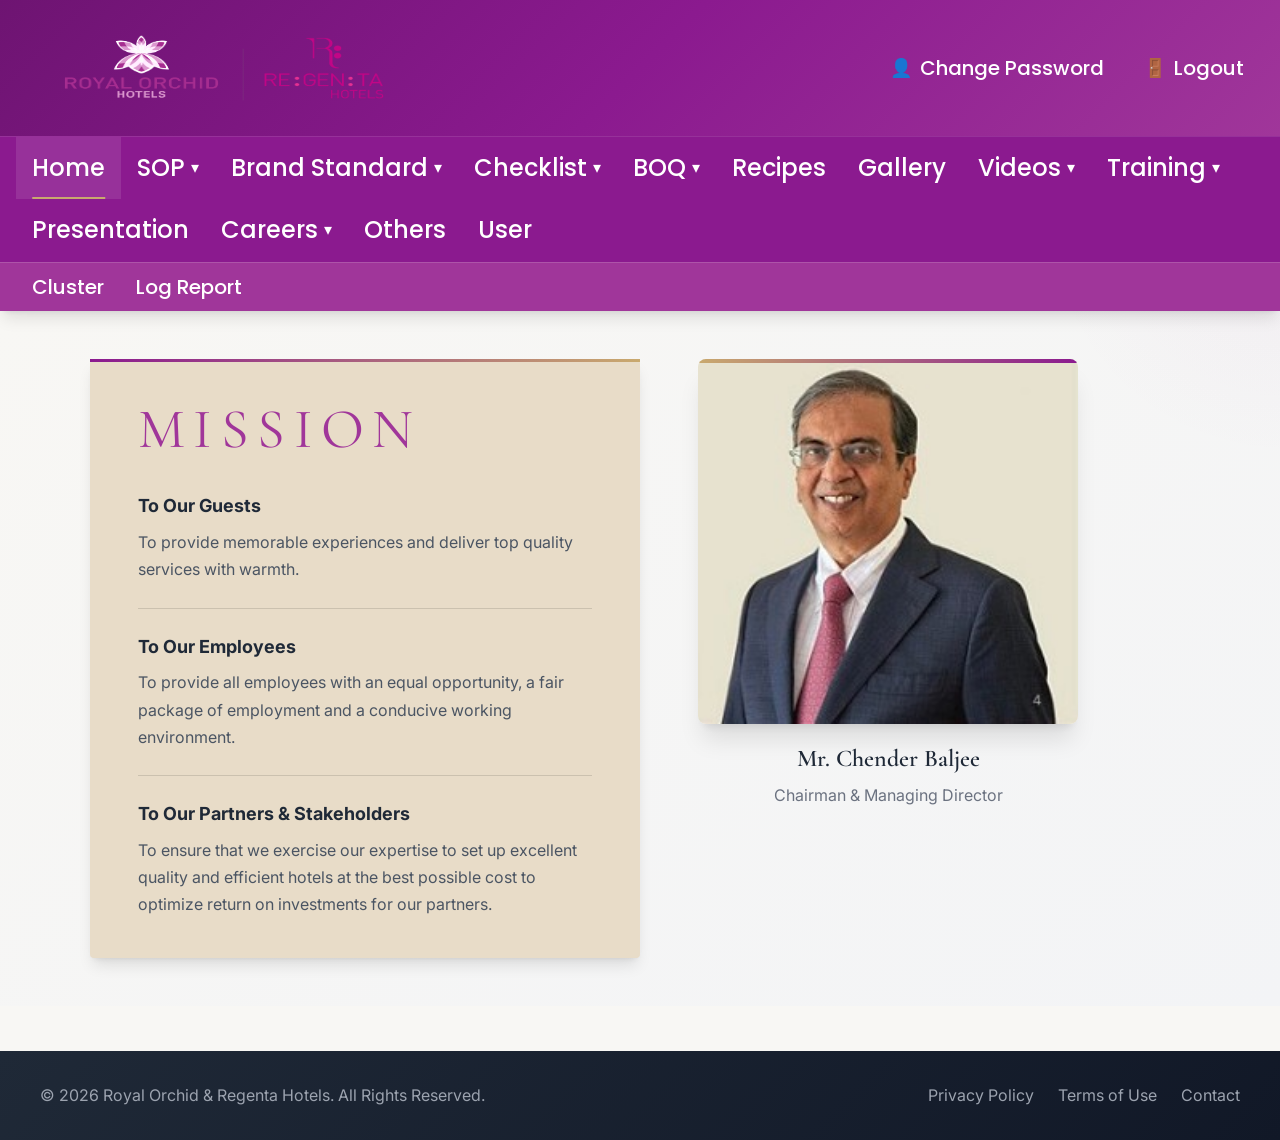
<file: index.html>
<!DOCTYPE html>
<html lang="en">
<head>
  <meta charset="UTF-8">
  <meta name="viewport" content="width=device-width, initial-scale=1.0">
  <meta name="description" content="Royal Orchid & Regenta Hotels - Standard Operating Procedures Portal. Access SOPs, Brand Standards, Checklists, Training materials and more.">
  <meta name="keywords" content="Royal Orchid Hotels, Regenta Hotels, SOP, Standard Operating Procedures, Hotel Management">
  <title>SOP Portal | Royal Orchid & Regenta Hotels</title>

  <!-- Stylesheets -->
  <link rel="stylesheet" href="css/index.css">
  <link rel="stylesheet" href="css/navbar.css">
  <link rel="stylesheet" href="css/components.css">
  <link rel="stylesheet" href="css/pages.css">

  <!-- Favicon -->
  <link rel="icon" type="image/png" href="assets/images/royal-orchid-logo.png">
</head>
<body>

  <!-- ===================================
       Site Header & Navigation
       =================================== -->
  <header class="site-header" id="siteHeader">

    <!-- Top Bar: Logos + User Actions -->
    <div class="top-bar">
      <div class="logo-section">
        <a href="index.html" title="Royal Orchid & Regenta Hotels">
          <img src="assets/images/logo-combined.png" alt="Royal Orchid & Regenta Hotels Logo" id="logoCombined">
        </a>
      </div>

      <div class="user-actions">
        <a href="#" id="changePasswordBtn" title="Change Password">
          <span class="icon">👤</span>
          <span>Change Password</span>
        </a>
        <a href="#" id="logoutBtn" title="Logout">
          <span class="icon">🚪</span>
          <span>Logout</span>
        </a>
      </div>
    </div>

    <!-- Primary Navigation -->
    <nav class="primary-nav" id="primaryNav" aria-label="Main Navigation">
      <button class="mobile-menu-toggle" id="mobileMenuToggle" aria-label="Toggle Menu">
        <span class="hamburger-icon">☰</span>
      </button>

      <div class="nav-container" id="navContainer">
        <ul class="nav-list">

          <!-- Home -->
          <li class="nav-item">
            <a href="index.html" class="nav-link active" id="navHome">Home</a>
          </li>

          <!-- SOP Dropdown -->
          <li class="nav-item has-dropdown">
            <a href="#" class="nav-link" id="navSOP">
              SOP <span class="dropdown-arrow">▾</span>
            </a>
            <div class="dropdown-menu" id="dropdownSOP">
              <a href="pages/sop.html?cat=front-office">Front Office</a>
              <a href="pages/sop.html?cat=house-keeping">House Keeping</a>
              <a href="pages/sop.html?cat=information-technology">Information Technology</a>
              <a href="pages/sop.html?cat=finance">Finance</a>
              <a href="pages/sop.html?cat=fnb-production">FNB Production</a>
              <a href="pages/sop.html?cat=fnb-service">FNB Service</a>
              <a href="pages/sop.html?cat=human-resource">Human Resource</a>
              <a href="pages/sop.html?cat=sales-marketing">Sales & Marketing</a>
              <a href="pages/sop.html?cat=engineering">Engineering</a>
              <a href="pages/sop.html?cat=projects">Projects</a>
              <a href="pages/sop.html?cat=security">Security</a>
              <a href="pages/sop.html?cat=purchase">Purchase</a>
            </div>
          </li>

          <!-- Brand Standard Dropdown -->
          <li class="nav-item has-dropdown">
            <a href="#" class="nav-link" id="navBrandStd">
              Brand Standard <span class="dropdown-arrow">▾</span>
            </a>
            <div class="dropdown-menu" id="dropdownBrandStd">
              <a href="pages/brand-standard.html?cat=front-office">Front Office</a>
              <a href="pages/brand-standard.html?cat=house-keeping">House Keeping</a>
              <a href="pages/brand-standard.html?cat=information-technology">Information Technology</a>
              <a href="pages/brand-standard.html?cat=finance">Finance</a>
              <a href="pages/brand-standard.html?cat=fnb-production">FNB Production</a>
              <a href="pages/brand-standard.html?cat=fnb-service">FNB Service</a>
              <a href="pages/brand-standard.html?cat=human-resource">Human Resource</a>
              <a href="pages/brand-standard.html?cat=sales-marketing">Sales & Marketing</a>
              <a href="pages/brand-standard.html?cat=engineering">Engineering</a>
              <a href="pages/brand-standard.html?cat=projects">Projects</a>
              <a href="pages/brand-standard.html?cat=purchase">Purchase</a>
            </div>
          </li>

          <!-- Checklist Dropdown -->
          <li class="nav-item has-dropdown">
            <a href="#" class="nav-link" id="navChecklist">
              Checklist <span class="dropdown-arrow">▾</span>
            </a>
            <div class="dropdown-menu" id="dropdownChecklist">
              <a href="pages/checklist.html?cat=daily">Daily Checklist</a>
              <a href="pages/checklist.html?cat=weekly">Weekly Checklist</a>
              <a href="pages/checklist.html?cat=monthly">Monthly Checklist</a>
              <a href="pages/checklist.html?cat=audit">Audit Checklist</a>
            </div>
          </li>

          <!-- BOQ Dropdown -->
          <li class="nav-item has-dropdown">
            <a href="#" class="nav-link" id="navBOQ">
              BOQ <span class="dropdown-arrow">▾</span>
            </a>
            <div class="dropdown-menu" id="dropdownBOQ">
              <a href="pages/boq.html?cat=rooms">Rooms</a>
              <a href="pages/boq.html?cat=restaurant">Restaurant</a>
              <a href="pages/boq.html?cat=kitchen">Kitchen</a>
              <a href="pages/boq.html?cat=banquet">Banquet</a>
              <a href="pages/boq.html?cat=public-area">Public Area</a>
            </div>
          </li>

          <!-- Recipes -->
          <li class="nav-item">
            <a href="pages/recipes.html" class="nav-link" id="navRecipes">Recipes</a>
          </li>

          <!-- Gallery -->
          <li class="nav-item">
            <a href="pages/gallery.html" class="nav-link" id="navGallery">Gallery</a>
          </li>

          <!-- Videos Dropdown -->
          <li class="nav-item has-dropdown">
            <a href="#" class="nav-link" id="navVideos">
              Videos <span class="dropdown-arrow">▾</span>
            </a>
            <div class="dropdown-menu" id="dropdownVideos">
              <a href="pages/videos.html?cat=training">Training Videos</a>
              <a href="pages/videos.html?cat=brand">Brand Videos</a>
              <a href="pages/videos.html?cat=events">Event Videos</a>
            </div>
          </li>

          <!-- Training Dropdown -->
          <li class="nav-item has-dropdown">
            <a href="#" class="nav-link" id="navTraining">
              Training <span class="dropdown-arrow">▾</span>
            </a>
            <div class="dropdown-menu" id="dropdownTraining">
              <a href="pages/training.html?cat=induction">Induction</a>
              <a href="pages/training.html?cat=department">Department Training</a>
              <a href="pages/training.html?cat=soft-skills">Soft Skills</a>
              <a href="pages/training.html?cat=compliance">Compliance</a>
              <a href="pages/training.html?cat=fire-safety">Fire & Safety</a>
            </div>
          </li>

          <!-- Presentation -->
          <li class="nav-item">
            <a href="pages/presentation.html" class="nav-link" id="navPresentation">Presentation</a>
          </li>

          <!-- Careers Dropdown -->
          <li class="nav-item has-dropdown">
            <a href="#" class="nav-link" id="navCareers">
              Careers <span class="dropdown-arrow">▾</span>
            </a>
            <div class="dropdown-menu" id="dropdownCareers">
              <a href="pages/careers.html?cat=openings">Current Openings</a>
              <a href="pages/careers.html?cat=internships">Internships</a>
              <a href="pages/careers.html?cat=mtp">Management Trainee</a>
            </div>
          </li>

          <!-- Others -->
          <li class="nav-item">
            <a href="pages/others.html" class="nav-link" id="navOthers">Others</a>
          </li>

          <!-- User -->
          <li class="nav-item">
            <a href="pages/user.html" class="nav-link" id="navUser">User</a>
          </li>

        </ul>
      </div>
    </nav>

    <!-- Secondary Navigation -->
    <nav class="secondary-nav" id="secondaryNav" aria-label="Secondary Navigation">
      <ul class="nav-list">
        <li class="nav-item">
          <a href="pages/cluster.html" class="nav-link" id="navCluster">Cluster</a>
        </li>
        <li class="nav-item">
          <a href="pages/log-report.html" class="nav-link" id="navLogReport">Log Report</a>
        </li>
      </ul>
    </nav>

  </header>

  <!-- ===================================
       Main Content - Mission Section
       =================================== -->
  <main class="main-content" id="mainContent">

    <section class="mission-section" id="missionSection">
      <div class="mission-wrapper">

        <!-- Mission Statement Card -->
        <div class="mission-card" id="missionCard">
          <h1 class="mission-title">MISSION</h1>

          <div class="mission-item stagger-1 animate-fade-in-up" style="opacity:0;">
            <h3>To Our Guests</h3>
            <p>To provide memorable experiences and deliver top quality services with warmth.</p>
          </div>

          <div class="mission-item stagger-2 animate-fade-in-up" style="opacity:0;">
            <h3>To Our Employees</h3>
            <p>To provide all employees with an equal opportunity, a fair package of employment and a conducive working environment.</p>
          </div>

          <div class="mission-item stagger-3 animate-fade-in-up" style="opacity:0;">
            <h3>To Our Partners &amp; Stakeholders</h3>
            <p>To ensure that we exercise our expertise to set up excellent quality and efficient hotels at the best possible cost to optimize return on investments for our partners.</p>
          </div>
        </div>

        <!-- Chairman Photo -->
        <div class="chairman-section" id="chairmanSection">
          <div class="chairman-photo-wrapper">
            <img src="assets/images/chairman.png" alt="Chairman - Royal Orchid & Regenta Hotels" id="chairmanPhoto">
          </div>
          <p class="chairman-name">Mr. Chender Baljee</p>
          <p class="chairman-title">Chairman & Managing Director</p>
        </div>

      </div>
    </section>

  </main>

  <!-- ===================================
       Footer
       =================================== -->
  <footer class="site-footer" id="siteFooter">
    <div class="footer-content">
      <p>&copy; 2026 Royal Orchid & Regenta Hotels. All Rights Reserved.</p>
      <div class="footer-links">
        <a href="#">Privacy Policy</a>
        <a href="#">Terms of Use</a>
        <a href="#">Contact</a>
      </div>
    </div>
  </footer>

  <!-- ===================================
       Change Password Modal
       =================================== -->
  <div class="modal-overlay" id="changePasswordModal">
    <div class="modal">
      <div class="modal-header">
        <h2>Change Password</h2>
        <button class="modal-close" aria-label="Close">&times;</button>
      </div>
      <form>
        <div class="modal-body">
          <div class="form-group">
            <label class="form-label" for="currentPassword">Current Password</label>
            <input type="password" class="form-input" id="currentPassword" required placeholder="Enter current password">
          </div>
          <div class="form-group">
            <label class="form-label" for="newPassword">New Password</label>
            <input type="password" class="form-input" id="newPassword" required placeholder="Enter new password">
          </div>
          <div class="form-group">
            <label class="form-label" for="confirmPassword">Confirm New Password</label>
            <input type="password" class="form-input" id="confirmPassword" required placeholder="Confirm new password">
          </div>
        </div>
        <div class="modal-footer">
          <button type="button" class="btn btn-outline btn-cancel">Cancel</button>
          <button type="submit" class="btn btn-primary">Update Password</button>
        </div>
      </form>
    </div>
  </div>

  <!-- Scripts -->
  <script src="js/navbar.js"></script>
  <script src="js/app.js"></script>

</body>
</html>
</file>
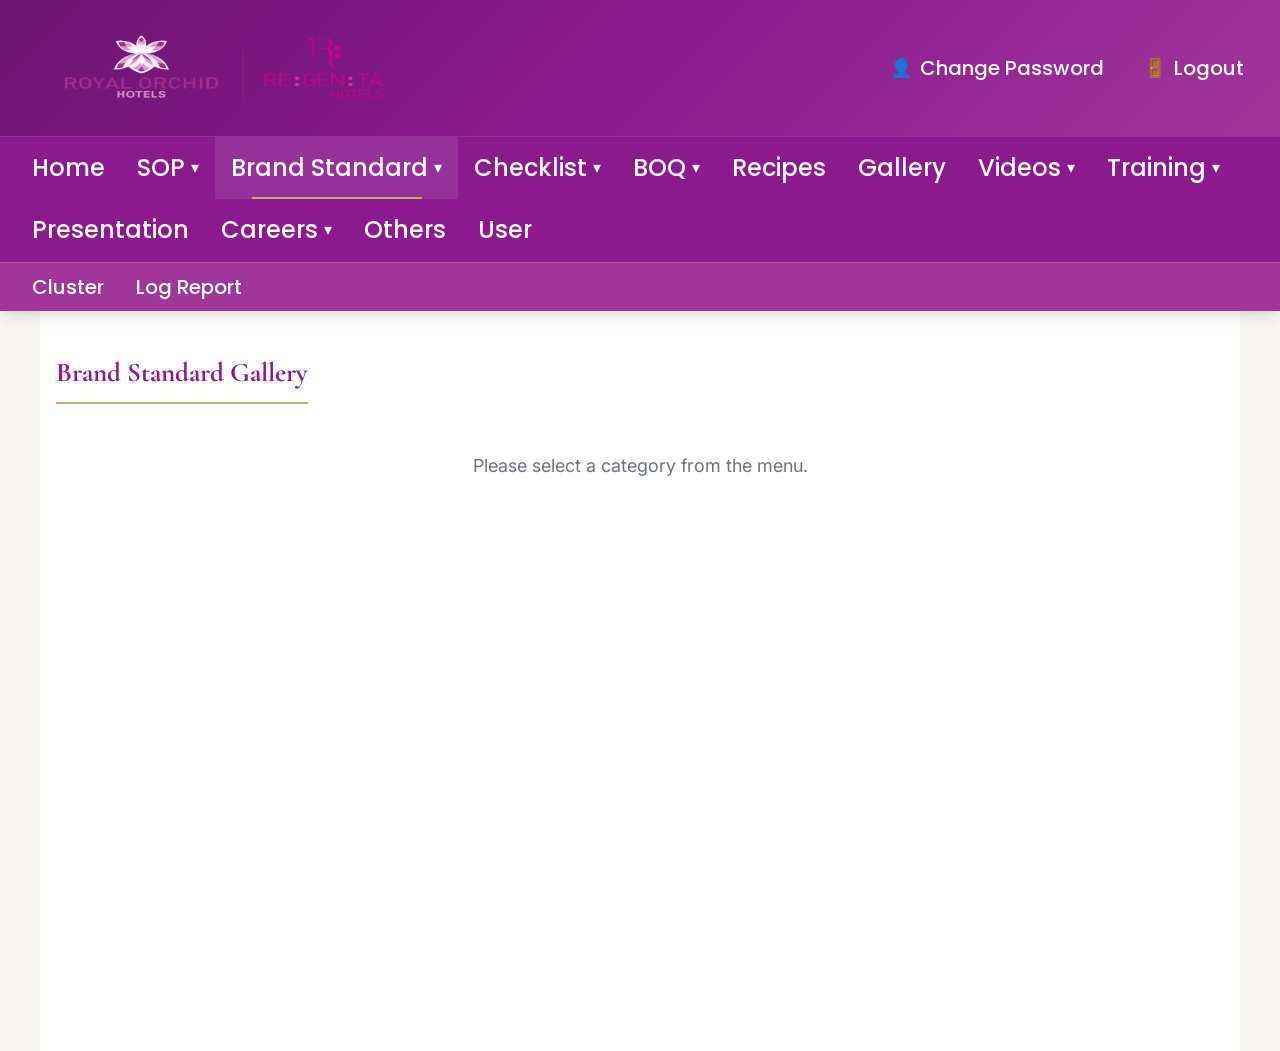
<file: pages/brand-standard.html>
<!DOCTYPE html>
<html lang="en">
<head>
  <meta charset="UTF-8">
  <meta name="viewport" content="width=device-width, initial-scale=1.0">
  <title>Brand Standard Gallery | Royal Orchid & Regenta Hotels</title>

  <!-- Stylesheets -->
  <link rel="stylesheet" href="../css/index.css">
  <link rel="stylesheet" href="../css/navbar.css">
  <link rel="stylesheet" href="../css/components.css">
  <link rel="stylesheet" href="../css/pages.css">

  <style>
    /* Gallery specific styles */
    .gallery-container {
      max-width: 1200px;
      margin: 0 auto;
      padding: var(--space-10) var(--space-4);
      min-height: calc(100vh - 160px);
      background-color: var(--white);
    }

    .folder-grid {
      display: grid;
      grid-template-columns: repeat(auto-fill, minmax(200px, 1fr));
      gap: var(--space-8);
      justify-items: center;
      margin-top: var(--space-6);
    }

    .folder-item {
      display: flex;
      flex-direction: column;
      align-items: center;
      cursor: pointer;
      text-align: center;
      transition: transform var(--transition-fast);
      width: 150px;
    }

    .folder-item:hover {
      transform: translateY(-5px);
    }

    /* 3D Folder Graphic */
    .folder-icon {
      position: relative;
      width: 120px;
      height: 100px;
      margin-bottom: var(--space-3);
      perspective: 500px;
    }

    .folder-back {
      position: absolute;
      bottom: 0;
      width: 100%;
      height: 90%;
      background-color: #A0B5C0; /* Greyish blue folder back */
      border-radius: 5px 5px 0 0;
      box-shadow: inset 0 -5px 10px rgba(0,0,0,0.1);
    }

    .folder-tab {
      position: absolute;
      top: -10px;
      left: 0;
      width: 40%;
      height: 20px;
      background-color: #A0B5C0;
      border-radius: 5px 5px 0 0;
    }

    .folder-paper {
      position: absolute;
      bottom: 5px;
      left: 10%;
      width: 80%;
      height: 95%;
      background-color: #fff;
      box-shadow: 0 0 5px rgba(0,0,0,0.2);
      border: 1px solid #ddd;
      overflow: hidden;
      /* Image inside the folder */
      background-image: url('https://images.unsplash.com/photo-1542314831-c6a4203251f8?q=80&w=200&auto=format&fit=crop');
      background-size: cover;
      background-position: center;
      transition: transform 0.3s ease;
    }

    .folder-front {
      position: absolute;
      bottom: 0;
      width: 100%;
      height: 80%;
      background-color: #7D97A5; /* Darker greyish blue folder front */
      border-radius: 5px 5px 0 0;
      transform-origin: bottom;
      transform: rotateX(20deg);
      box-shadow: 0 -2px 5px rgba(0,0,0,0.1), 0 5px 15px rgba(0,0,0,0.2);
      transition: transform 0.3s ease;
      display: flex;
      align-items: flex-end;
    }

    /* A little dark flap on the right side as seen in screenshot */
    .folder-flap {
      position: absolute;
      right: -5px;
      bottom: 10px;
      width: 10px;
      height: 40px;
      background-color: #2c3e50;
      border-radius: 0 3px 3px 0;
    }

    .folder-item:hover .folder-front {
      transform: rotateX(35deg);
    }
    
    .folder-item:hover .folder-paper {
      transform: translateY(-10px);
    }

    .folder-name {
      font-family: var(--font-body);
      font-size: var(--text-sm);
      color: var(--gray-700);
      font-weight: 500;
      word-wrap: break-word;
    }

    .page-title {
      font-family: var(--font-heading);
      color: var(--primary-purple);
      border-bottom: 2px solid var(--accent-gold);
      padding-bottom: var(--space-2);
      margin-bottom: var(--space-6);
      display: inline-block;
    }
  </style>
</head>
<body>

  <!-- Site Header & Navigation (Duplicated for subpage) -->
  <header class="site-header" id="siteHeader">
    <div class="top-bar">
      <div class="logo-section">
        <a href="../index.html" title="Royal Orchid & Regenta Hotels">
          <img src="../assets/images/logo-combined.png" alt="Royal Orchid & Regenta Hotels Logo" id="logoCombined">
        </a>
      </div>
      <div class="user-actions">
        <a href="#" id="changePasswordBtn" title="Change Password">
          <span class="icon">👤</span><span>Change Password</span>
        </a>
        <a href="#" id="logoutBtn" title="Logout">
          <span class="icon">🚪</span><span>Logout</span>
        </a>
      </div>
    </div>

    <!-- Primary Navigation -->
    <nav class="primary-nav" id="primaryNav">
      <div class="nav-container" id="navContainer">
        <ul class="nav-list">
          <li class="nav-item">
            <a href="../index.html" class="nav-link" id="navHome">Home</a>
          </li>
          <li class="nav-item has-dropdown">
            <a href="#" class="nav-link" id="navSOP">
              SOP <span class="dropdown-arrow">▾</span>
            </a>
            <div class="dropdown-menu" id="dropdownSOP">
              <a href="sop.html?cat=front-office">Front Office</a>
              <a href="sop.html?cat=house-keeping">House Keeping</a>
              <a href="sop.html?cat=information-technology">Information Technology</a>
              <a href="sop.html?cat=finance">Finance</a>
              <a href="sop.html?cat=fnb-production">FNB Production</a>
              <a href="sop.html?cat=fnb-service">FNB Service</a>
              <a href="sop.html?cat=human-resource">Human Resource</a>
              <a href="sop.html?cat=sales-marketing">Sales & Marketing</a>
              <a href="sop.html?cat=engineering">Engineering</a>
              <a href="sop.html?cat=projects">Projects</a>
              <a href="sop.html?cat=security">Security</a>
              <a href="sop.html?cat=purchase">Purchase</a>
            </div>
          </li>
          <li class="nav-item has-dropdown">
            <a href="#" class="nav-link active" id="navBrandStd">
              Brand Standard <span class="dropdown-arrow">▾</span>
            </a>
            <div class="dropdown-menu">
              <a href="brand-standard.html?cat=front-office">Front Office</a>
              <a href="brand-standard.html?cat=house-keeping">House Keeping</a>
              <a href="brand-standard.html?cat=information-technology">Information Technology</a>
              <a href="brand-standard.html?cat=finance">Finance</a>
              <a href="brand-standard.html?cat=fnb-production">FNB Production</a>
              <a href="brand-standard.html?cat=fnb-service">FNB Service</a>
              <a href="brand-standard.html?cat=human-resource">Human Resource</a>
              <a href="brand-standard.html?cat=sales-marketing">Sales & Marketing</a>
              <a href="brand-standard.html?cat=engineering">Engineering</a>
              <a href="brand-standard.html?cat=projects">Projects</a>
              <a href="brand-standard.html?cat=purchase">Purchase</a>
            </div>
          </li>
          <li class="nav-item has-dropdown">
            <a href="#" class="nav-link" id="navChecklist">
              Checklist <span class="dropdown-arrow">▾</span>
            </a>
            <div class="dropdown-menu">
              <a href="#">Daily Checklist</a>
              <a href="#">Weekly Checklist</a>
            </div>
          </li>
          <li class="nav-item has-dropdown">
            <a href="#" class="nav-link" id="navBOQ">BOQ <span class="dropdown-arrow">▾</span></a>
            <div class="dropdown-menu"><a href="#">Rooms</a></div>
          </li>
          <li class="nav-item"><a href="#" class="nav-link">Recipes</a></li>
          <li class="nav-item"><a href="#" class="nav-link">Gallery</a></li>
          <li class="nav-item has-dropdown">
            <a href="#" class="nav-link">Videos <span class="dropdown-arrow">▾</span></a>
            <div class="dropdown-menu"><a href="#">Training Videos</a></div>
          </li>
          <li class="nav-item has-dropdown">
            <a href="#" class="nav-link">Training <span class="dropdown-arrow">▾</span></a>
            <div class="dropdown-menu"><a href="#">Induction</a></div>
          </li>
          <li class="nav-item"><a href="#" class="nav-link">Presentation</a></li>
          <li class="nav-item has-dropdown">
            <a href="#" class="nav-link">Careers <span class="dropdown-arrow">▾</span></a>
            <div class="dropdown-menu"><a href="#">Current Openings</a></div>
          </li>
          <li class="nav-item"><a href="#" class="nav-link">Others</a></li>
          <li class="nav-item"><a href="#" class="nav-link">User</a></li>
        </ul>
      </div>
    </nav>

    <!-- Secondary Navigation -->
    <nav class="secondary-nav" id="secondaryNav">
      <ul class="nav-list">
        <li class="nav-item"><a href="#" class="nav-link">Cluster</a></li>
        <li class="nav-item"><a href="#" class="nav-link">Log Report</a></li>
      </ul>
    </nav>
  </header>

  <!-- Main Content - SOP Gallery -->
  <main class="gallery-container">
    <h2 class="page-title" id="categoryTitle">Category SOPs</h2>
    
    <div class="folder-grid" id="folderGrid">
      <!-- Folders will be generated here by JavaScript -->
    </div>
  </main>

  <script src="../js/navbar.js"></script>
  <script>
    // Data structure for folders
    const categoryData = {
      'front-office': { title: 'Front Office', folders: [] },
      'house-keeping': { 
        title: 'House Keeping', 
        folders: [
          'Goa UNIFORM 2019',
          'Liquid Amenities All except Regenta Inns',
          'New folder',
          'HKBSTD DECEMBER 2019',
          'Liquid Amenities Regenta Inn',
          'ROHL Uniform 2019'
        ] 
      },
      'information-technology': { title: 'Information Technology', folders: [] },
      'finance': { title: 'Finance', folders: [] },
      'fnb-production': { 
        title: 'FNB Production', 
        folders: [
          '1 Brand Standard for Cold Cabinet',
          '3 Brand Standard for Dosa and Idli',
          '7. Brand Standard Italian Pasta Menu',
          '10. ID-Product Catalgoue for India',
          '4. Brand Standard for PIzza Oven',
          '8. Brand standard on Frozen Bakery'
        ] 
      },
      'fnb-service': { 
        title: 'FNB Service', 
        folders: [
          'Cumulative F N B service sop 2020'
        ] 
      },
      'human-resource': { title: 'Human Resource', folders: [] },
      'sales-marketing': { title: 'Sales & Marketing', folders: [] },
      'engineering': { 
        title: 'Engineering', 
        folders: [
          'Electrical layout',
          'HRO Guest room Electrical standared',
          'Lighting layout',
          'Engineering MEP Standards'
        ] 
      },
      'projects': { title: 'Projects', folders: [] },
      'security': { title: 'Security', folders: [] },
      'purchase': { 
        title: 'Purchase', 
        folders: [
          'BRAND STANDARD PUBLIC WASHROOM BIDET'
        ] 
      }
    };

    document.addEventListener('DOMContentLoaded', () => {
      const urlParams = new URLSearchParams(window.location.search);
      const cat = urlParams.get('cat');
      const grid = document.getElementById('folderGrid');
      const titleEl = document.getElementById('categoryTitle');
      
      if (cat && categoryData[cat]) {
        const data = categoryData[cat];
        titleEl.textContent = data.title + ' Brand Standards';
        
        if (data.folders.length > 0) {
          data.folders.forEach(folderName => {
            const folderHtml = `
              <div class="folder-item">
                <div class="folder-icon">
                  <div class="folder-tab"></div>
                  <div class="folder-back"></div>
                  <div class="folder-paper"></div>
                  <div class="folder-front">
                    <div class="folder-flap"></div>
                  </div>
                </div>
                <div class="folder-name">${folderName}</div>
              </div>
            `;
            grid.insertAdjacentHTML('beforeend', folderHtml);
          });
        } else {
          grid.innerHTML = '<p style="grid-column: 1 / -1; color: var(--gray-500);">No folders available for this category yet.</p>';
        }
      } else {
        titleEl.textContent = 'Brand Standard Gallery';
        grid.innerHTML = '<p style="grid-column: 1 / -1; color: var(--gray-500);">Please select a category from the menu.</p>';
      }
    });
  </script>
</body>
</html>
</file>
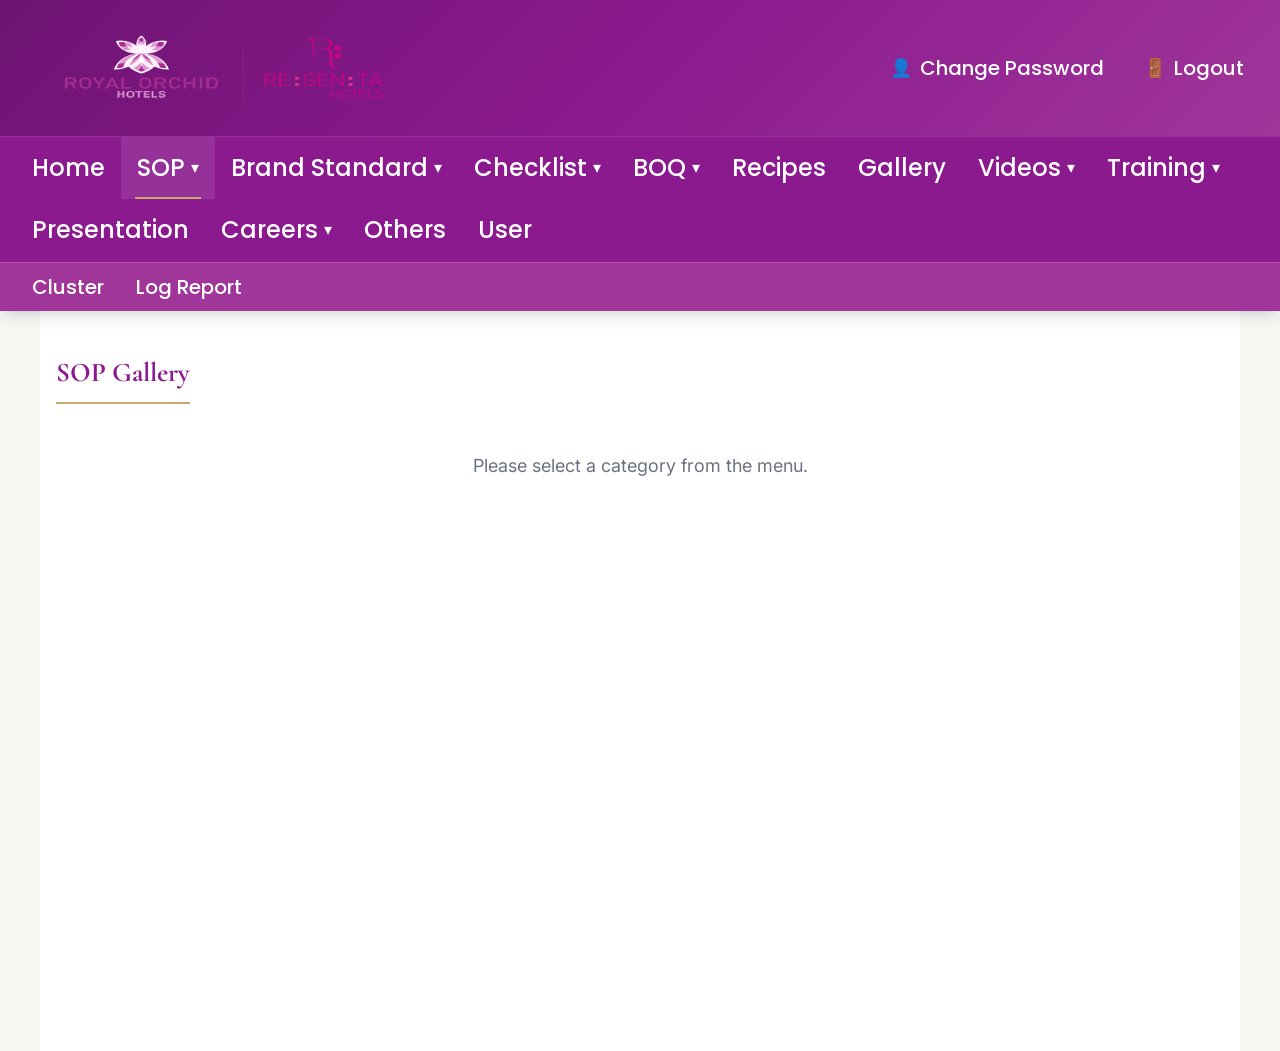
<file: pages/sop.html>
<!DOCTYPE html>
<html lang="en">
<head>
  <meta charset="UTF-8">
  <meta name="viewport" content="width=device-width, initial-scale=1.0">
  <title>SOP Gallery | Royal Orchid & Regenta Hotels</title>

  <!-- Stylesheets -->
  <link rel="stylesheet" href="../css/index.css">
  <link rel="stylesheet" href="../css/navbar.css">
  <link rel="stylesheet" href="../css/components.css">
  <link rel="stylesheet" href="../css/pages.css">

  <style>
    /* Gallery specific styles */
    .gallery-container {
      max-width: 1200px;
      margin: 0 auto;
      padding: var(--space-10) var(--space-4);
      min-height: calc(100vh - 160px);
      background-color: var(--white);
    }

    .folder-grid {
      display: grid;
      grid-template-columns: repeat(auto-fill, minmax(200px, 1fr));
      gap: var(--space-8);
      justify-items: center;
      margin-top: var(--space-6);
    }

    .folder-item {
      display: flex;
      flex-direction: column;
      align-items: center;
      cursor: pointer;
      text-align: center;
      transition: transform var(--transition-fast);
      width: 150px;
    }

    .folder-item:hover {
      transform: translateY(-5px);
    }

    /* 3D Folder Graphic */
    .folder-icon {
      position: relative;
      width: 120px;
      height: 100px;
      margin-bottom: var(--space-3);
      perspective: 500px;
    }

    .folder-back {
      position: absolute;
      bottom: 0;
      width: 100%;
      height: 90%;
      background-color: #A0B5C0; /* Greyish blue folder back */
      border-radius: 5px 5px 0 0;
      box-shadow: inset 0 -5px 10px rgba(0,0,0,0.1);
    }

    .folder-tab {
      position: absolute;
      top: -10px;
      left: 0;
      width: 40%;
      height: 20px;
      background-color: #A0B5C0;
      border-radius: 5px 5px 0 0;
    }

    .folder-paper {
      position: absolute;
      bottom: 5px;
      left: 10%;
      width: 80%;
      height: 95%;
      background-color: #fff;
      box-shadow: 0 0 5px rgba(0,0,0,0.2);
      border: 1px solid #ddd;
      overflow: hidden;
      /* Image inside the folder */
      background-image: url('https://images.unsplash.com/photo-1542314831-c6a4203251f8?q=80&w=200&auto=format&fit=crop');
      background-size: cover;
      background-position: center;
      transition: transform 0.3s ease;
    }

    .folder-front {
      position: absolute;
      bottom: 0;
      width: 100%;
      height: 80%;
      background-color: #7D97A5; /* Darker greyish blue folder front */
      border-radius: 5px 5px 0 0;
      transform-origin: bottom;
      transform: rotateX(20deg);
      box-shadow: 0 -2px 5px rgba(0,0,0,0.1), 0 5px 15px rgba(0,0,0,0.2);
      transition: transform 0.3s ease;
      display: flex;
      align-items: flex-end;
    }

    /* A little dark flap on the right side as seen in screenshot */
    .folder-flap {
      position: absolute;
      right: -5px;
      bottom: 10px;
      width: 10px;
      height: 40px;
      background-color: #2c3e50;
      border-radius: 0 3px 3px 0;
    }

    .folder-item:hover .folder-front {
      transform: rotateX(35deg);
    }
    
    .folder-item:hover .folder-paper {
      transform: translateY(-10px);
    }

    .folder-name {
      font-family: var(--font-body);
      font-size: var(--text-sm);
      color: var(--gray-700);
      font-weight: 500;
      word-wrap: break-word;
    }

    .page-title {
      font-family: var(--font-heading);
      color: var(--primary-purple);
      border-bottom: 2px solid var(--accent-gold);
      padding-bottom: var(--space-2);
      margin-bottom: var(--space-6);
      display: inline-block;
    }
  </style>
</head>
<body>

  <!-- Site Header & Navigation (Duplicated for subpage) -->
  <header class="site-header" id="siteHeader">
    <div class="top-bar">
      <div class="logo-section">
        <a href="../index.html" title="Royal Orchid & Regenta Hotels">
          <img src="../assets/images/logo-combined.png" alt="Royal Orchid & Regenta Hotels Logo" id="logoCombined">
        </a>
      </div>
      <div class="user-actions">
        <a href="#" id="changePasswordBtn" title="Change Password">
          <span class="icon">👤</span><span>Change Password</span>
        </a>
        <a href="#" id="logoutBtn" title="Logout">
          <span class="icon">🚪</span><span>Logout</span>
        </a>
      </div>
    </div>

    <!-- Primary Navigation -->
    <nav class="primary-nav" id="primaryNav">
      <div class="nav-container" id="navContainer">
        <ul class="nav-list">
          <li class="nav-item">
            <a href="../index.html" class="nav-link" id="navHome">Home</a>
          </li>
          <li class="nav-item has-dropdown">
            <a href="#" class="nav-link active" id="navSOP">
              SOP <span class="dropdown-arrow">▾</span>
            </a>
            <div class="dropdown-menu" id="dropdownSOP">
              <a href="sop.html?cat=front-office">Front Office</a>
              <a href="sop.html?cat=house-keeping">House Keeping</a>
              <a href="sop.html?cat=information-technology">Information Technology</a>
              <a href="sop.html?cat=finance">Finance</a>
              <a href="sop.html?cat=fnb-production">FNB Production</a>
              <a href="sop.html?cat=fnb-service">FNB Service</a>
              <a href="sop.html?cat=human-resource">Human Resource</a>
              <a href="sop.html?cat=sales-marketing">Sales & Marketing</a>
              <a href="sop.html?cat=engineering">Engineering</a>
              <a href="sop.html?cat=projects">Projects</a>
              <a href="sop.html?cat=security">Security</a>
              <a href="sop.html?cat=purchase">Purchase</a>
            </div>
          </li>
          <li class="nav-item has-dropdown">
            <a href="#" class="nav-link" id="navBrandStd">
              Brand Standard <span class="dropdown-arrow">▾</span>
            </a>
            <div class="dropdown-menu">
              <a href="brand-standard.html?cat=front-office">Front Office</a>
              <a href="brand-standard.html?cat=house-keeping">House Keeping</a>
              <a href="brand-standard.html?cat=information-technology">Information Technology</a>
              <a href="brand-standard.html?cat=finance">Finance</a>
              <a href="brand-standard.html?cat=fnb-production">FNB Production</a>
              <a href="brand-standard.html?cat=fnb-service">FNB Service</a>
              <a href="brand-standard.html?cat=human-resource">Human Resource</a>
              <a href="brand-standard.html?cat=sales-marketing">Sales & Marketing</a>
              <a href="brand-standard.html?cat=engineering">Engineering</a>
              <a href="brand-standard.html?cat=projects">Projects</a>
              <a href="brand-standard.html?cat=purchase">Purchase</a>
            </div>
          </li>
          <li class="nav-item has-dropdown">
            <a href="#" class="nav-link" id="navChecklist">
              Checklist <span class="dropdown-arrow">▾</span>
            </a>
            <div class="dropdown-menu">
              <a href="#">Daily Checklist</a>
              <a href="#">Weekly Checklist</a>
            </div>
          </li>
          <li class="nav-item has-dropdown">
            <a href="#" class="nav-link" id="navBOQ">BOQ <span class="dropdown-arrow">▾</span></a>
            <div class="dropdown-menu"><a href="#">Rooms</a></div>
          </li>
          <li class="nav-item"><a href="#" class="nav-link">Recipes</a></li>
          <li class="nav-item"><a href="#" class="nav-link">Gallery</a></li>
          <li class="nav-item has-dropdown">
            <a href="#" class="nav-link">Videos <span class="dropdown-arrow">▾</span></a>
            <div class="dropdown-menu"><a href="#">Training Videos</a></div>
          </li>
          <li class="nav-item has-dropdown">
            <a href="#" class="nav-link">Training <span class="dropdown-arrow">▾</span></a>
            <div class="dropdown-menu"><a href="#">Induction</a></div>
          </li>
          <li class="nav-item"><a href="#" class="nav-link">Presentation</a></li>
          <li class="nav-item has-dropdown">
            <a href="#" class="nav-link">Careers <span class="dropdown-arrow">▾</span></a>
            <div class="dropdown-menu"><a href="#">Current Openings</a></div>
          </li>
          <li class="nav-item"><a href="#" class="nav-link">Others</a></li>
          <li class="nav-item"><a href="#" class="nav-link">User</a></li>
        </ul>
      </div>
    </nav>

    <!-- Secondary Navigation -->
    <nav class="secondary-nav" id="secondaryNav">
      <ul class="nav-list">
        <li class="nav-item"><a href="#" class="nav-link">Cluster</a></li>
        <li class="nav-item"><a href="#" class="nav-link">Log Report</a></li>
      </ul>
    </nav>
  </header>

  <!-- Main Content - SOP Gallery -->
  <main class="gallery-container">
    <h2 class="page-title" id="categoryTitle">Category SOPs</h2>
    
    <div class="folder-grid" id="folderGrid">
      <!-- Folders will be generated here by JavaScript -->
    </div>
  </main>

  <script src="../js/navbar.js"></script>
  <script>
    // Data structure for folders
    const categoryData = {
      'front-office': {
        title: 'Front Office',
        folders: ['Covid_Handbook', 'FOM SOP', 'Social Media SOP']
      },
      'house-keeping': {
        title: 'Housekeeping',
        folders: ['Housekeeping']
      },
      'information-technology': { 
        title: 'Information Technology', 
        folders: [
          'Corporate_IT_Manual_Policies-and-Procedures_v3.5_Jan_2026', 
          'IT_SOP', 
          'ROHL IT Policies and Procedure'
        ] 
      },
      'finance': { 
        title: 'Finance', 
        folders: [
          'Accounts Finance Manual',
          'Credit Policy',
          'ROHL SOP MTR',
          'Credit Approval Form',
          'Petty Cash'
        ] 
      },
      'fnb-production': { 
        title: 'FNB Production', 
        folders: [
          '0.INTRODUCTION OF FnB PRODUCTION',
          '25. Hygiene standards best practices',
          '44. English veg receiving Product specifications',
          '1.Goal of the FnB Department',
          '26. Hygiene record Book format',
          '45. FRUITS SPECS'
        ] 
      },
      'fnb-service': { 
        title: 'FNB Service', 
        folders: [
          'F n B SOP'
        ] 
      },
      'human-resource': { 
        title: 'Human Resource', 
        folders: [
          'Accommodation Guidelines',
          'BD Incentive and Process Note',
          'Diciplinary Memo',
          'Annexure 1 - Gross Misconduct',
          'BUDDY PROGRAM DETAILS',
          'Human Resources Manual'
        ] 
      },
      'sales-marketing': { 
        title: 'Sales & Marketing', 
        folders: [
          '02 Manual Overview',
          'MICE Agreement',
          'Sales Call Process',
          'Annual Room rate Contract',
          'MICE Contract',
          'Sales Service Standards'
        ] 
      },
      'engineering': { 
        title: 'Engineering', 
        folders: [
          'A.SOP Covering',
          'H.SOP ENG 7',
          'O.Departure Check and PM Check PM 2',
          'Attending To Guest Complaint',
          'I.Eng DC Process SOP 8',
          'P.Departure Check and PM Check PM 3'
        ] 
      },
      'projects': { title: 'Projects', folders: [] },
      'security': { 
        title: 'Security', 
        folders: [
          'Security SOP'
        ] 
      },
      'purchase': { 
        title: 'Purchase', 
        folders: [
          'APPROVED VENDORS RATE LIST 2026 to 2027',
          'CRC Food Service India Pvt Ltd Base Gravies 2025 TO 2026',
          'SOP SECURITY JLO PURCHASE AND STORES',
          'CRC Bisleri International Pvt Ltd 2025 to 2026',
          'CRC GOLD TREE NUTS PVT LTD 2025 TO 2026',
          'Standard Operating Procedure'
        ] 
      }
    };

    document.addEventListener('DOMContentLoaded', () => {
      const urlParams = new URLSearchParams(window.location.search);
      const cat = urlParams.get('cat');
      const grid = document.getElementById('folderGrid');
      const titleEl = document.getElementById('categoryTitle');
      
      if (cat && categoryData[cat]) {
        const data = categoryData[cat];
        titleEl.textContent = data.title + ' SOPs';
        
        if (data.folders.length > 0) {
          data.folders.forEach(folderName => {
            const folderHtml = `
              <div class="folder-item">
                <div class="folder-icon">
                  <div class="folder-tab"></div>
                  <div class="folder-back"></div>
                  <div class="folder-paper"></div>
                  <div class="folder-front">
                    <div class="folder-flap"></div>
                  </div>
                </div>
                <div class="folder-name">${folderName}</div>
              </div>
            `;
            grid.insertAdjacentHTML('beforeend', folderHtml);
          });
        } else {
          grid.innerHTML = '<p style="grid-column: 1 / -1; color: var(--gray-500);">No folders available for this category yet.</p>';
        }
      } else {
        titleEl.textContent = 'SOP Gallery';
        grid.innerHTML = '<p style="grid-column: 1 / -1; color: var(--gray-500);">Please select a category from the menu.</p>';
      }
    });
  </script>
</body>
</html>
</file>
<file: css/index.css>
/* ===================================
   SOP Portal - Design System & Base
   Royal Orchid & Regenta Hotels
   =================================== */

/* Google Fonts */
@import url('https://fonts.googleapis.com/css2?family=Cormorant+Garamond:ital,wght@0,400;0,500;0,600;0,700;1,400;1,500&family=Inter:wght@300;400;500;600;700&family=Poppins:wght@300;400;500;600;700&display=swap');

/* CSS Custom Properties */
:root {
  /* Primary Colors */
  --primary-purple: #8B1A8F;
  --primary-purple-dark: #6E1472;
  --primary-purple-light: #A0369A;
  --primary-magenta: #9C27B0;
  
  /* Accent Colors */
  --accent-cream: #E8DCC8;
  --accent-beige: #D4C5A9;
  --accent-gold: #C9A96E;
  --accent-warm: #F5F0E8;
  
  /* Neutral Colors */
  --white: #FFFFFF;
  --off-white: #F8F7F4;
  --gray-100: #F3F4F6;
  --gray-200: #E5E7EB;
  --gray-300: #D1D5DB;
  --gray-400: #9CA3AF;
  --gray-500: #6B7280;
  --gray-600: #4B5563;
  --gray-700: #374151;
  --gray-800: #1F2937;
  --gray-900: #111827;
  --black: #000000;
  
  /* Typography */
  --font-heading: 'Cormorant Garamond', Georgia, serif;
  --font-body: 'Inter', -apple-system, BlinkMacSystemFont, sans-serif;
  --font-nav: 'Poppins', sans-serif;
  
  /* Font Sizes */
  --text-xs: 0.875rem;
  --text-sm: 1rem;
  --text-base: 1.125rem;
  --text-lg: 1.25rem;
  --text-xl: 1.5rem;
  --text-2xl: 1.75rem;
  --text-3xl: 2.25rem;
  --text-4xl: 2.75rem;
  --text-5xl: 3.5rem;
  
  /* Spacing */
  --space-1: 0.25rem;
  --space-2: 0.5rem;
  --space-3: 0.75rem;
  --space-4: 1rem;
  --space-5: 1.25rem;
  --space-6: 1.5rem;
  --space-8: 2rem;
  --space-10: 2.5rem;
  --space-12: 3rem;
  --space-16: 4rem;
  --space-20: 5rem;
  
  /* Shadows */
  --shadow-sm: 0 1px 2px rgba(0, 0, 0, 0.05);
  --shadow-md: 0 4px 6px -1px rgba(0, 0, 0, 0.1), 0 2px 4px -2px rgba(0, 0, 0, 0.1);
  --shadow-lg: 0 10px 15px -3px rgba(0, 0, 0, 0.1), 0 4px 6px -4px rgba(0, 0, 0, 0.1);
  --shadow-xl: 0 20px 25px -5px rgba(0, 0, 0, 0.1), 0 8px 10px -6px rgba(0, 0, 0, 0.1);
  
  /* Border Radius */
  --radius-sm: 0.25rem;
  --radius-md: 0.375rem;
  --radius-lg: 0.5rem;
  --radius-xl: 0.75rem;
  --radius-2xl: 1rem;
  --radius-full: 9999px;
  
  /* Transitions */
  --transition-fast: 150ms ease;
  --transition-base: 250ms ease;
  --transition-slow: 350ms ease;
  
  /* Z-index */
  --z-dropdown: 100;
  --z-sticky: 200;
  --z-modal: 300;
  --z-toast: 400;
}

/* Reset */
*,
*::before,
*::after {
  margin: 0;
  padding: 0;
  box-sizing: border-box;
}

html {
  font-size: 16px;
  scroll-behavior: smooth;
  -webkit-font-smoothing: antialiased;
  -moz-osx-font-smoothing: grayscale;
}

body {
  font-family: var(--font-body);
  font-size: var(--text-base);
  line-height: 1.6;
  color: var(--gray-800);
  background-color: var(--off-white);
  min-height: 100vh;
  overflow-x: hidden;
}

a {
  text-decoration: none;
  color: inherit;
  transition: color var(--transition-fast);
}

ul, ol {
  list-style: none;
}

img {
  max-width: 100%;
  height: auto;
  display: block;
}

button {
  cursor: pointer;
  border: none;
  outline: none;
  background: none;
  font-family: inherit;
}

/* ===================================
   Utility Classes
   =================================== */
.container {
  width: 100%;
  max-width: 1200px;
  margin: 0 auto;
  padding: 0 var(--space-4);
}

.container-fluid {
  width: 100%;
  padding: 0 var(--space-4);
}

.sr-only {
  position: absolute;
  width: 1px;
  height: 1px;
  padding: 0;
  margin: -1px;
  overflow: hidden;
  clip: rect(0, 0, 0, 0);
  white-space: nowrap;
  border: 0;
}

/* ===================================
   Animations
   =================================== */
@keyframes fadeIn {
  from { opacity: 0; }
  to { opacity: 1; }
}

@keyframes fadeInUp {
  from {
    opacity: 0;
    transform: translateY(20px);
  }
  to {
    opacity: 1;
    transform: translateY(0);
  }
}

@keyframes fadeInDown {
  from {
    opacity: 0;
    transform: translateY(-10px);
  }
  to {
    opacity: 1;
    transform: translateY(0);
  }
}

@keyframes slideDown {
  from {
    opacity: 0;
    transform: translateY(-5px);
    max-height: 0;
  }
  to {
    opacity: 1;
    transform: translateY(0);
    max-height: 500px;
  }
}

@keyframes pulse {
  0%, 100% { transform: scale(1); }
  50% { transform: scale(1.02); }
}

@keyframes shimmer {
  0% { background-position: -200% 0; }
  100% { background-position: 200% 0; }
}

.animate-fade-in {
  animation: fadeIn 0.6s ease forwards;
}

.animate-fade-in-up {
  animation: fadeInUp 0.6s ease forwards;
}

/* Stagger animations */
.stagger-1 { animation-delay: 0.1s; }
.stagger-2 { animation-delay: 0.2s; }
.stagger-3 { animation-delay: 0.3s; }
.stagger-4 { animation-delay: 0.4s; }
.stagger-5 { animation-delay: 0.5s; }

/* ===================================
   Scrollbar Styling
   =================================== */
::-webkit-scrollbar {
  width: 8px;
}

::-webkit-scrollbar-track {
  background: var(--gray-100);
}

::-webkit-scrollbar-thumb {
  background: var(--primary-purple-light);
  border-radius: var(--radius-full);
}

::-webkit-scrollbar-thumb:hover {
  background: var(--primary-purple);
}
</file>
<file: css/navbar.css>
/* ===================================
   Navigation Bar Styles
   SOP Portal - Royal Orchid & Regenta
   =================================== */

/* Header Container */
.site-header {
  position: sticky;
  top: 0;
  z-index: var(--z-sticky);
  box-shadow: var(--shadow-lg);
}

/* Top Bar - Logo + User Actions */
.top-bar {
  background: linear-gradient(135deg, var(--primary-purple-dark) 0%, var(--primary-purple) 50%, var(--primary-purple-light) 100%);
  padding: var(--space-2) var(--space-6);
  display: flex;
  align-items: center;
  justify-content: space-between;
  min-height: 55px;
}

.logo-section {
  display: flex;
  align-items: center;
  gap: var(--space-4);
}

.logo-section img {
  height: 120px;
  width: 400px;
  filter: brightness(1.1);
  transition: transform var(--transition-base);
}

.logo-section img:hover {
  transform: scale(1.05);
}

.logo-divider {
  width: 1px;
  height: 35px;
  background: rgba(255, 255, 255, 0.4);
}

.user-actions {
  display: flex;
  align-items: center;
  gap: var(--space-4);
}

.user-actions a,
.user-actions button {
  color: var(--white);
  font-family: var(--font-nav);
  font-size: var(--text-lg);
  font-weight: 500;
  display: flex;
  align-items: center;
  gap: var(--space-2);
  padding: var(--space-2) var(--space-3);
  border-radius: var(--radius-md);
  transition: all var(--transition-fast);
  white-space: nowrap;
}

.user-actions a:hover,
.user-actions button:hover {
  background: rgba(255, 255, 255, 0.15);
  transform: translateY(-1px);
}

.user-actions .icon {
  font-size: var(--text-base);
}

/* Primary Navigation */
.primary-nav {
  background: var(--primary-purple);
  border-top: 1px solid rgba(255, 255, 255, 0.1);
}

.nav-container {
  display: flex;
  align-items: center;
  flex-wrap: wrap;
  padding: 0 var(--space-4);
}

.nav-list {
  display: flex;
  align-items: center;
  flex-wrap: wrap;
}

.nav-item {
  position: relative;
}

.nav-link {
  display: flex;
  align-items: center;
  gap: var(--space-1);
  color: var(--white);
  font-family: var(--font-nav);
  font-size: var(--text-xl);
  font-weight: 500;
  padding: var(--space-3) var(--space-4);
  transition: all var(--transition-fast);
  white-space: nowrap;
  position: relative;
}

.nav-link::after {
  content: '';
  position: absolute;
  bottom: 0;
  left: 50%;
  transform: translateX(-50%);
  width: 0;
  height: 2px;
  background: var(--accent-gold);
  transition: width var(--transition-base);
}

.nav-link:hover {
  background: rgba(255, 255, 255, 0.12);
}

.nav-link:hover::after,
.nav-link.active::after {
  width: 70%;
}

.nav-link.active {
  background: rgba(255, 255, 255, 0.1);
}

.nav-link .dropdown-arrow {
  font-size: 0.65em;
  transition: transform var(--transition-fast);
  margin-left: 2px;
}

.nav-item:hover .dropdown-arrow,
.nav-item.open .dropdown-arrow {
  transform: rotate(180deg);
}

/* Dropdown Menus */
.dropdown-menu {
  position: absolute;
  top: 100%;
  left: 0;
  min-width: 220px;
  background: var(--white);
  box-shadow: var(--shadow-xl);
  border-radius: 0 0 var(--radius-lg) var(--radius-lg);
  opacity: 0;
  visibility: hidden;
  transform: translateY(-5px);
  transition: all var(--transition-base);
  z-index: var(--z-dropdown);
  overflow: hidden;
}

.nav-item:hover .dropdown-menu,
.nav-item.open .dropdown-menu {
  opacity: 1;
  visibility: visible;
  transform: translateY(0);
}

.dropdown-menu a {
  display: block;
  padding: var(--space-3) var(--space-5);
  color: var(--gray-700);
  font-family: var(--font-nav);
  font-size: var(--text-lg);
  font-weight: 400;
  transition: all var(--transition-fast);
  border-left: 3px solid transparent;
}

.dropdown-menu a:hover {
  background: var(--accent-warm);
  color: var(--primary-purple);
  border-left-color: var(--primary-purple);
  padding-left: calc(var(--space-5) + 4px);
}

.dropdown-menu .dropdown-divider {
  height: 1px;
  background: var(--gray-200);
  margin: var(--space-1) 0;
}

/* Secondary Navigation */
.secondary-nav {
  background: var(--primary-purple-light);
  border-top: 1px solid rgba(255, 255, 255, 0.15);
}

.secondary-nav .nav-list {
  padding: 0 var(--space-4);
}

.secondary-nav .nav-link {
  font-size: var(--text-lg);
  padding: var(--space-2) var(--space-4);
}

/* Mobile Menu Toggle */
.mobile-menu-toggle {
  display: none;
  color: var(--white);
  font-size: 1.5rem;
  padding: var(--space-2);
  cursor: pointer;
  border-radius: var(--radius-md);
  transition: background var(--transition-fast);
}

.mobile-menu-toggle:hover {
  background: rgba(255, 255, 255, 0.15);
}

/* ===================================
   Responsive Navigation
   =================================== */
@media (max-width: 1024px) {
  .nav-link {
    font-size: 0.8rem;
    padding: var(--space-2) var(--space-3);
  }
}

@media (max-width: 768px) {
  .mobile-menu-toggle {
    display: block;
  }

  .top-bar {
    padding: var(--space-2) var(--space-4);
  }

  .logo-section img {
    height: 30px;
  }

  .user-actions a span,
  .user-actions button span {
    display: none;
  }

  .primary-nav .nav-container {
    display: none;
    flex-direction: column;
    align-items: stretch;
    padding: 0;
  }

  .primary-nav .nav-container.open {
    display: flex;
    animation: fadeInDown 0.3s ease;
  }

  .nav-list {
    flex-direction: column;
    width: 100%;
  }

  .nav-link {
    padding: var(--space-3) var(--space-5);
    border-bottom: 1px solid rgba(255, 255, 255, 0.08);
    font-size: var(--text-sm);
  }

  .nav-link::after {
    display: none;
  }

  .dropdown-menu {
    position: static;
    box-shadow: none;
    background: rgba(0, 0, 0, 0.15);
    border-radius: 0;
    max-height: 0;
    overflow: hidden;
    transition: max-height var(--transition-slow), opacity var(--transition-base);
  }

  .nav-item.open .dropdown-menu {
    max-height: 500px;
  }

  .dropdown-menu a {
    color: rgba(255, 255, 255, 0.9);
    padding-left: var(--space-10);
    border-left: none;
  }

  .dropdown-menu a:hover {
    background: rgba(255, 255, 255, 0.1);
    color: var(--white);
    border-left: none;
    padding-left: var(--space-10);
  }

  .secondary-nav .nav-list {
    padding: 0;
  }
}
</file>
<file: css/components.css>
/* ===================================
   Reusable Component Styles
   =================================== */

/* Buttons */
.btn {
  display: inline-flex;
  align-items: center;
  justify-content: center;
  gap: var(--space-2);
  padding: var(--space-3) var(--space-6);
  font-family: var(--font-nav);
  font-size: var(--text-sm);
  font-weight: 500;
  border-radius: var(--radius-md);
  transition: all var(--transition-base);
  cursor: pointer;
  border: none;
  outline: none;
  white-space: nowrap;
}

.btn-primary {
  background: var(--primary-purple);
  color: var(--white);
}

.btn-primary:hover {
  background: var(--primary-purple-dark);
  transform: translateY(-1px);
  box-shadow: var(--shadow-md);
}

.btn-outline {
  background: transparent;
  border: 1.5px solid var(--primary-purple);
  color: var(--primary-purple);
}

.btn-outline:hover {
  background: var(--primary-purple);
  color: var(--white);
  transform: translateY(-1px);
}

.btn-ghost {
  background: rgba(255, 255, 255, 0.1);
  color: var(--white);
}

.btn-ghost:hover {
  background: rgba(255, 255, 255, 0.2);
}

/* Cards */
.card {
  background: var(--white);
  border-radius: var(--radius-lg);
  box-shadow: var(--shadow-md);
  overflow: hidden;
  transition: all var(--transition-base);
}

.card:hover {
  box-shadow: var(--shadow-xl);
  transform: translateY(-2px);
}

.card-header {
  padding: var(--space-5) var(--space-6);
  border-bottom: 1px solid var(--gray-200);
}

.card-body {
  padding: var(--space-6);
}

.card-footer {
  padding: var(--space-4) var(--space-6);
  border-top: 1px solid var(--gray-200);
  background: var(--gray-100);
}

/* Modal */
.modal-overlay {
  position: fixed;
  top: 0;
  left: 0;
  right: 0;
  bottom: 0;
  background: rgba(0, 0, 0, 0.5);
  display: none;
  align-items: center;
  justify-content: center;
  z-index: var(--z-modal);
  backdrop-filter: blur(4px);
}

.modal-overlay.active {
  display: flex;
  animation: fadeIn 0.2s ease;
}

.modal {
  background: var(--white);
  border-radius: var(--radius-xl);
  box-shadow: var(--shadow-xl);
  max-width: 480px;
  width: 90%;
  max-height: 85vh;
  overflow-y: auto;
  animation: fadeInUp 0.3s ease;
}

.modal-header {
  padding: var(--space-6);
  border-bottom: 1px solid var(--gray-200);
  display: flex;
  justify-content: space-between;
  align-items: center;
}

.modal-header h2 {
  font-family: var(--font-nav);
  font-size: var(--text-lg);
  font-weight: 600;
  color: var(--gray-800);
}

.modal-close {
  font-size: var(--text-xl);
  color: var(--gray-400);
  cursor: pointer;
  padding: var(--space-1);
  transition: color var(--transition-fast);
}

.modal-close:hover {
  color: var(--gray-700);
}

.modal-body {
  padding: var(--space-6);
}

.modal-footer {
  padding: var(--space-4) var(--space-6);
  border-top: 1px solid var(--gray-200);
  display: flex;
  justify-content: flex-end;
  gap: var(--space-3);
}

/* Form Elements */
.form-group {
  margin-bottom: var(--space-5);
}

.form-label {
  display: block;
  font-size: var(--text-sm);
  font-weight: 500;
  color: var(--gray-700);
  margin-bottom: var(--space-2);
}

.form-input {
  width: 100%;
  padding: var(--space-3) var(--space-4);
  border: 1.5px solid var(--gray-300);
  border-radius: var(--radius-md);
  font-family: var(--font-body);
  font-size: var(--text-sm);
  transition: all var(--transition-fast);
  color: var(--gray-800);
  background: var(--white);
}

.form-input:focus {
  outline: none;
  border-color: var(--primary-purple);
  box-shadow: 0 0 0 3px rgba(139, 26, 143, 0.1);
}

/* Toast Notifications */
.toast-container {
  position: fixed;
  top: var(--space-6);
  right: var(--space-6);
  z-index: var(--z-toast);
  display: flex;
  flex-direction: column;
  gap: var(--space-3);
}

.toast {
  background: var(--white);
  border-radius: var(--radius-lg);
  box-shadow: var(--shadow-xl);
  padding: var(--space-4) var(--space-5);
  min-width: 300px;
  display: flex;
  align-items: center;
  gap: var(--space-3);
  animation: fadeInDown 0.3s ease;
  border-left: 4px solid var(--primary-purple);
}

.toast.success { border-left-color: #10B981; }
.toast.error { border-left-color: #EF4444; }
.toast.warning { border-left-color: #F59E0B; }

/* Loading Spinner */
.spinner {
  width: 32px;
  height: 32px;
  border: 3px solid var(--gray-200);
  border-top-color: var(--primary-purple);
  border-radius: 50%;
  animation: spin 0.8s linear infinite;
}

@keyframes spin {
  to { transform: rotate(360deg); }
}

/* Badge */
.badge {
  display: inline-flex;
  align-items: center;
  padding: var(--space-1) var(--space-3);
  font-size: var(--text-xs);
  font-weight: 600;
  border-radius: var(--radius-full);
  background: var(--primary-purple);
  color: var(--white);
}

.badge-outline {
  background: transparent;
  border: 1px solid var(--primary-purple);
  color: var(--primary-purple);
}
</file>
<file: css/pages.css>
/* ===================================
   Page-Specific Styles
   SOP Portal - Royal Orchid & Regenta
   =================================== */

/* ===================================
   Home Page - Mission Section
   =================================== */
.main-content {
  min-height: calc(100vh - 160px);
}

/* Hero / Mission Section */
.mission-section {
  display: flex;
  justify-content: center;
  align-items: flex-start;
  padding: var(--space-12) var(--space-4);
  background: linear-gradient(145deg, var(--off-white) 0%, var(--gray-100) 100%);
  position: relative;
  overflow: hidden;
}

.mission-section::before {
  content: '';
  position: absolute;
  top: -50%;
  right: -20%;
  width: 500px;
  height: 500px;
  background: radial-gradient(circle, rgba(139, 26, 143, 0.04) 0%, transparent 70%);
  border-radius: 50%;
}

.mission-wrapper {
  display: flex;
  gap: var(--space-12);
  max-width: 1100px;
  width: 100%;
  align-items: flex-start;
  animation: fadeInUp 0.8s ease;
}

/* Mission Card */
.mission-card {
  background: var(--accent-cream);
  padding: var(--space-10) var(--space-12);
  max-width: 550px;
  flex: 1;
  position: relative;
  box-shadow: var(--shadow-lg);
  border-radius: var(--radius-sm);
}

.mission-card::before {
  content: '';
  position: absolute;
  top: 0;
  left: 0;
  right: 0;
  height: 3px;
  background: linear-gradient(90deg, var(--primary-purple), var(--accent-gold));
}

.mission-title {
  font-family: var(--font-heading);
  font-size: var(--text-5xl);
  font-weight: 400;
  color: var(--primary-purple-light);
  letter-spacing: 0.15em;
  margin-bottom: var(--space-8);
  line-height: 1.1;
  opacity: 0;
  animation: fadeInUp 0.8s ease 0.2s forwards;
}

.mission-item {
  margin-bottom: var(--space-6);
  padding-bottom: var(--space-6);
  border-bottom: 1px solid rgba(0, 0, 0, 0.12);
  opacity: 0;
  animation: fadeInUp 0.6s ease forwards;
}

.mission-item:last-child {
  margin-bottom: 0;
  padding-bottom: 0;
  border-bottom: none;
}

.mission-item h3 {
  font-family: var(--font-body);
  font-size: var(--text-base);
  font-weight: 700;
  color: var(--gray-800);
  margin-bottom: var(--space-2);
}

.mission-item p {
  font-family: var(--font-body);
  font-size: var(--text-sm);
  font-weight: 400;
  color: var(--gray-600);
  line-height: 1.7;
}

/* Chairman Photo */
.chairman-section {
  flex: 0 0 400px;
  display: flex;
  flex-direction: column;
  align-items: center;
  opacity: 0;
  animation: fadeInUp 0.8s ease 0.4s forwards;
}

.chairman-photo-wrapper {
  width: 100%;
  max-width: 380px;
  position: relative;
  overflow: hidden;
  border-radius: var(--radius-lg);
  box-shadow: var(--shadow-xl);
}

.chairman-photo-wrapper::before {
  content: '';
  position: absolute;
  top: 0;
  left: 0;
  right: 0;
  height: 4px;
  background: linear-gradient(90deg, var(--accent-gold), var(--primary-purple));
  z-index: 1;
}

.chairman-photo-wrapper img {
  width: 100%;
  height: auto;
  display: block;
  transition: transform var(--transition-slow);
}

.chairman-photo-wrapper:hover img {
  transform: scale(1.02);
}

.chairman-name {
  text-align: center;
  margin-top: var(--space-4);
  font-family: var(--font-heading);
  font-size: var(--text-xl);
  font-weight: 600;
  color: var(--gray-800);
}

.chairman-title {
  text-align: center;
  font-family: var(--font-body);
  font-size: var(--text-sm);
  color: var(--gray-500);
  margin-top: var(--space-1);
}

/* ===================================
   Footer
   =================================== */
.site-footer {
  background: linear-gradient(135deg, var(--gray-800) 0%, var(--gray-900) 100%);
  color: var(--gray-400);
  padding: var(--space-8) var(--space-4);
}

.footer-content {
  max-width: 1200px;
  margin: 0 auto;
  display: flex;
  justify-content: space-between;
  align-items: center;
  flex-wrap: wrap;
  gap: var(--space-4);
}

.footer-content p {
  font-size: var(--text-sm);
}

.footer-links {
  display: flex;
  gap: var(--space-6);
}

.footer-links a {
  color: var(--gray-400);
  font-size: var(--text-sm);
  transition: color var(--transition-fast);
}

.footer-links a:hover {
  color: var(--accent-gold);
}

/* ===================================
   Responsive - Pages
   =================================== */
@media (max-width: 900px) {
  .mission-wrapper {
    flex-direction: column;
    align-items: center;
  }

  .mission-card {
    max-width: 100%;
    padding: var(--space-8);
  }

  .chairman-section {
    flex: none;
    width: 100%;
    max-width: 400px;
  }

  .mission-title {
    font-size: var(--text-4xl);
  }
}

@media (max-width: 480px) {
  .mission-section {
    padding: var(--space-6) var(--space-3);
  }

  .mission-card {
    padding: var(--space-6);
  }

  .mission-title {
    font-size: var(--text-3xl);
  }

  .footer-content {
    flex-direction: column;
    text-align: center;
  }
}
</file>
